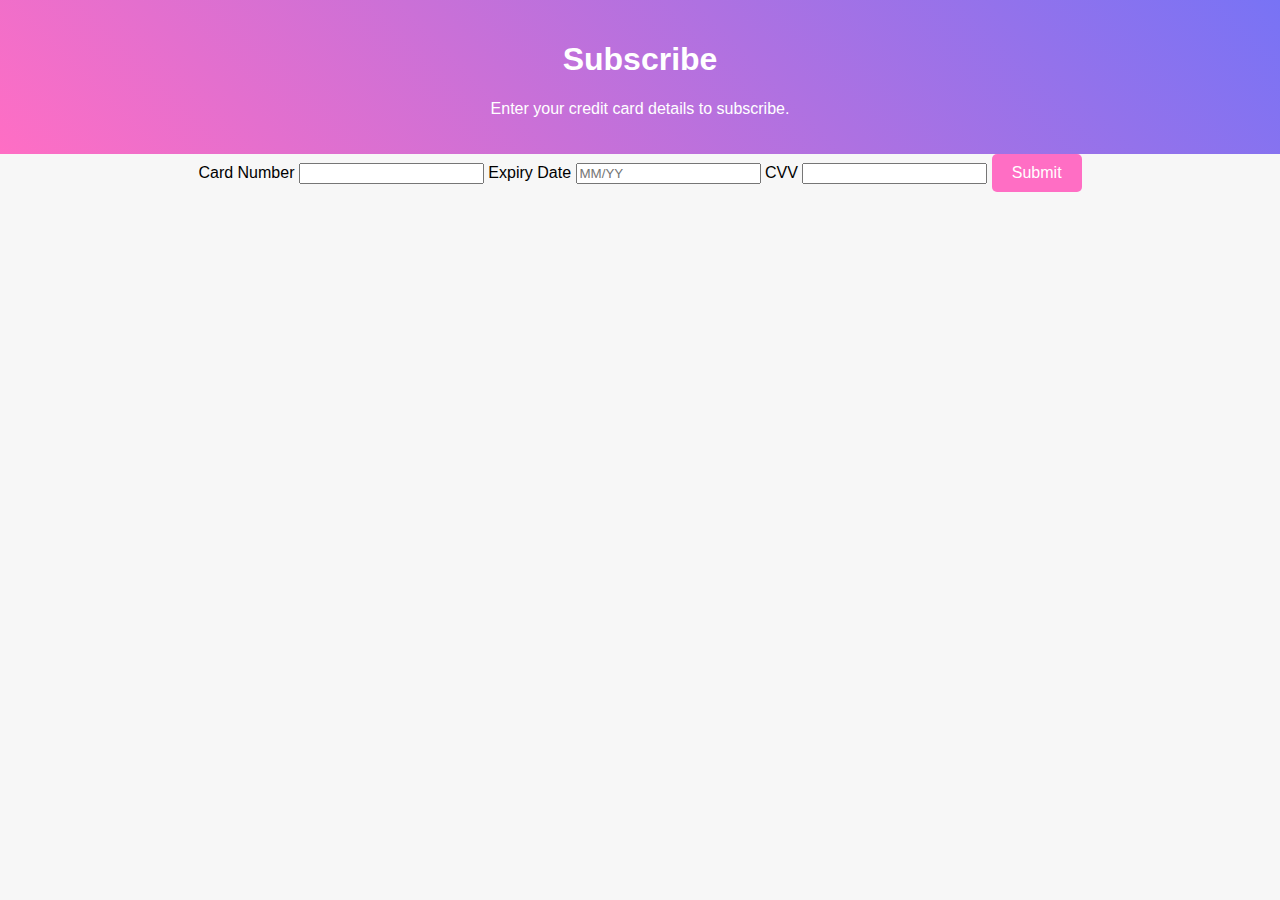
<file: subscribe.html>
<!DOCTYPE html>
<html lang="en">
<head>
    <meta charset="UTF-8">
    <meta name="viewport" content="width=device-width, initial-scale=1.0">
    <title>Subscribe</title>
    <link rel="stylesheet" href="styles.css">
</head>
<body>
    <header>
        <h1>Subscribe</h1>
        <p>Enter your credit card details to subscribe.</p>
    </header>
    <form class="subscribe-form" onsubmit="handleSubmit(event)">
        <label for="card-number">Card Number</label>
        <input type="text" id="card-number" required>
        <label for="expiry">Expiry Date</label>
        <input type="text" id="expiry" placeholder="MM/YY" required>
        <label for="cvv">CVV</label>
        <input type="text" id="cvv" required>
        <button type="submit">Submit</button>
    </form>
    <script src="script.js"></script>
</body>
</html>
</file>
<file: styles.css>
/* General Styles */
body {
    font-family: Arial, sans-serif;
    margin: 0;
    padding: 0;
    text-align: center;
    background-color: #f7f7f7;
}

header {
    background: linear-gradient(45deg, #ff6ec4, #7873f5);
    color: white;
    padding: 20px;
}

.container, .content, .locked-gallery {
    display: flex;
    flex-wrap: wrap;
    justify-content: center;
    gap: 20px;
    padding: 20px;
}

.profile-card, .photo-card {
    border: 1px solid #ddd;
    border-radius: 8px;
    background: white;
    padding: 20px;
    width: 300px;
    text-align: center;
}

button {
    background: #ff6ec4;
    color: white;
    border: none;
    padding: 10px 20px;
    border-radius: 5px;
    cursor: pointer;
    font-size: 1em;
}
</file>
